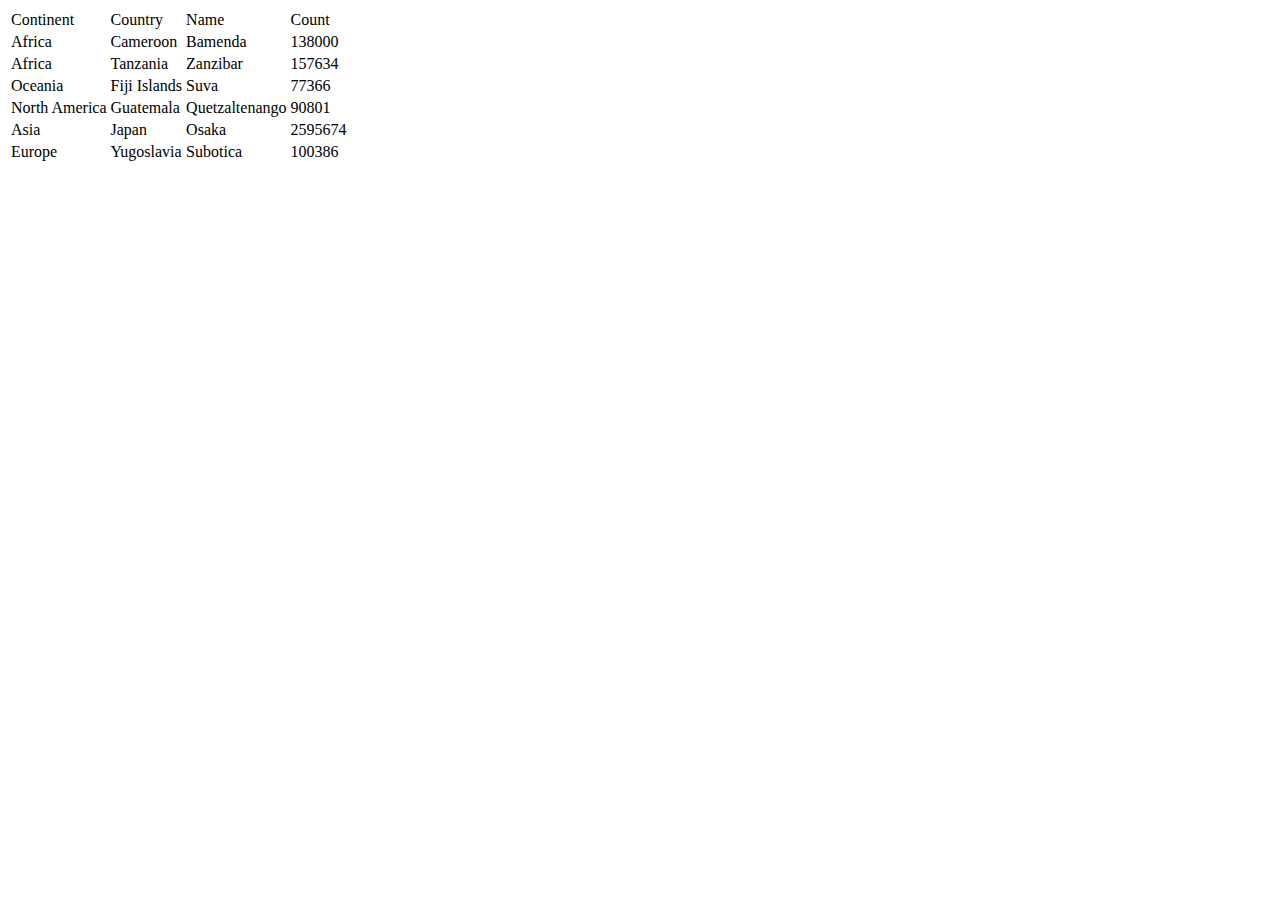
<file: shad2/index.html>
<!DOCTYPE html>
<html>
	<head>
	</head>
	<body>
		<table>
			<thead>
				<tr>
					<td>Continent</td>
					<td>Country</td>
					<td>Name</td>
					<td>Count</td>
				</tr>
			</thead>
			<tbody>
				<tr>
					<td>Africa</td>
					<td>Cameroon</td>
					<td>Bamenda</td>
					<td>138000</td>
				</tr>
				<tr>
					<td>Africa</td>
					<td>Tanzania</td>
					<td>Zanzibar</td>
					<td>157634</td>
				</tr>
				<tr>
					<td>Oceania</td>
					<td>Fiji Islands</td>
					<td>Suva</td>
					<td>77366</td>
				</tr>
				<tr>
					<td>North America</td>
					<td>Guatemala</td>
					<td>Quetzaltenango</td>
					<td>90801</td>
				</tr>
				<tr>
					<td>Asia</td>
					<td>Japan</td>
					<td>Osaka</td>
					<td>2595674</td>
				</tr>
				<tr>
					<td>Europe</td>
					<td>Yugoslavia</td>
					<td>Subotica</td>
					<td>100386</td>
				</tr>
			</tbody>
		</table>
		
		<script src="shad.js"></script>
	</body>
</html>
</file>
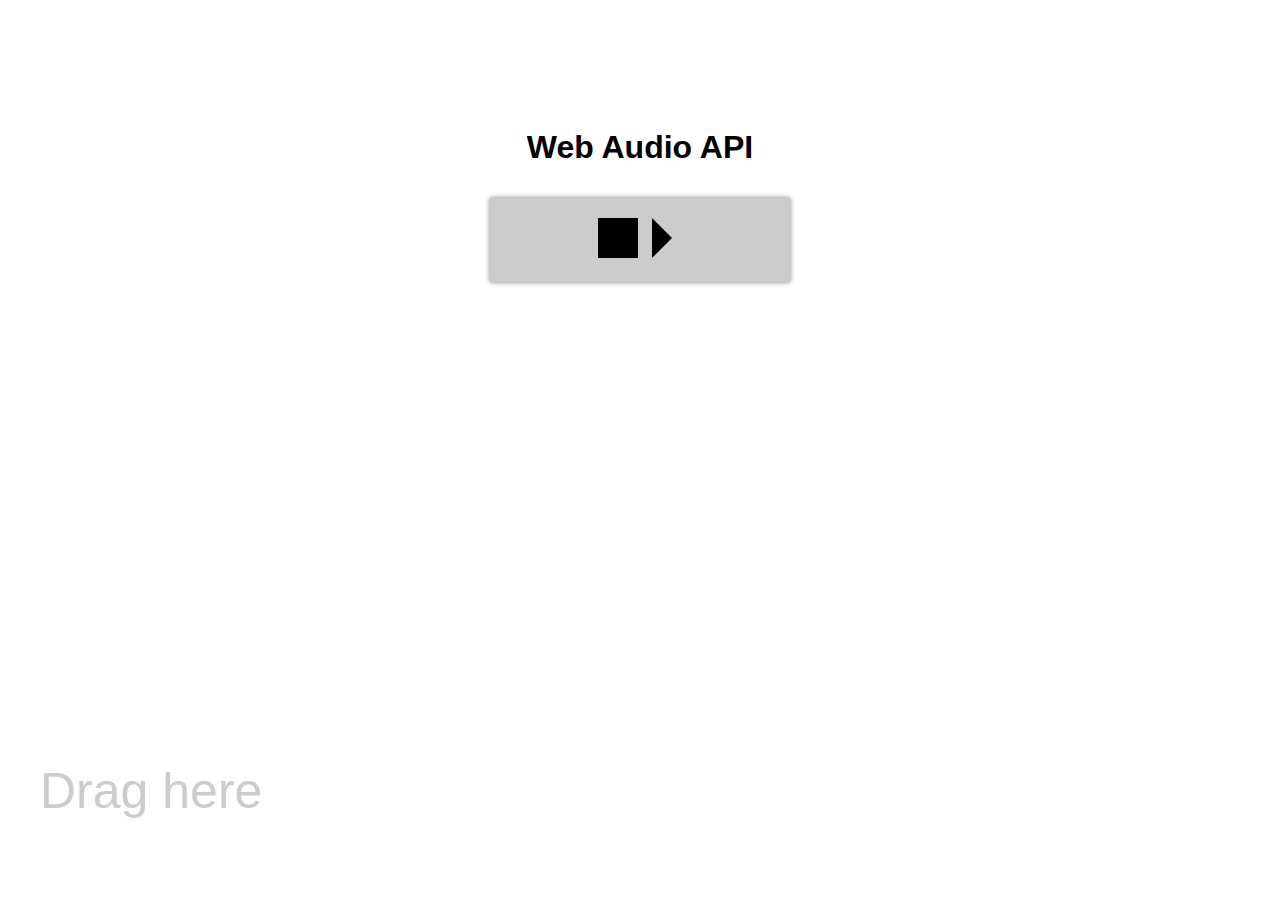
<file: shri3/index.html>
<!DOCTYPE html>
<html>
  <head>
    <link href="style.css" type="text/css" rel="stylesheet">
  </head>
  
  <body>
    <canvas id="waveform"></canvas>
    <div id="dropArea"></div>
    <h1>Web Audio API</h1>
    <div id="player">
      <input type="file" id="fileInput">
      <div id="stop"></div>
      <div id="play"></div>
      <div id="fileName"></div>
    </div>
    <script src="main.js"></script>
  </body>
</html>
</file>
<file: shri3/style.css>
* {
  box-sizing: border-box;s
}
body {
  font-family: sans-serif;
  text-align: center;
}
#dropArea {
  position: absolute;
  width: 100%;
  height: 100%;
  left: 0;
  top: 0;
}
#dropArea.drop {
  background: rgba(200,200,200,0.5);
  border: 5px dashed #000;
}
#dropArea:before {
  content: "Drag here";
  color: #ccc;
  text-align: left;
  font-size: 50px;
  display: block;
  bottom: 40px;
  left: 0;
  padding: 40px;
  position: absolute;
}
#waveform {
  width: 100%;
  height: 100px;
  margin: 0 auto;
  display: block;
  overflow: hidden;
  position: relative;
  z-index: -2;
}
h1 {
  display: inline-block;  
}
#player {
  display: block;
  width: 300px;
  padding: 20px 40px;
  margin: 10px auto;
  background: rgba(0,0,0,0.2);
  box-shadow: 0 0 5px rgba(0,0,0,0.5);
}
input[type=file] {
  display: none;
}
#play, #stop {
  position: relative;
  display: inline-block;
  margin: 0 10px 0 0;
}
#stop:after {
  content: "";
  display: block;
  width: 40px;
  height: 40px;
  background: #000;
  cursor: pointer;
}
#stop:hover:after {
  background: #555;
}
#play:after {
  content: "";
  display: block;
  border-left: 20px solid #000;
  border-top: 20px solid transparent;
  border-bottom: 20px solid transparent;
  cursor: pointer;
}
#play:hover:after {
  border-left-color: #555;
}
</file>
